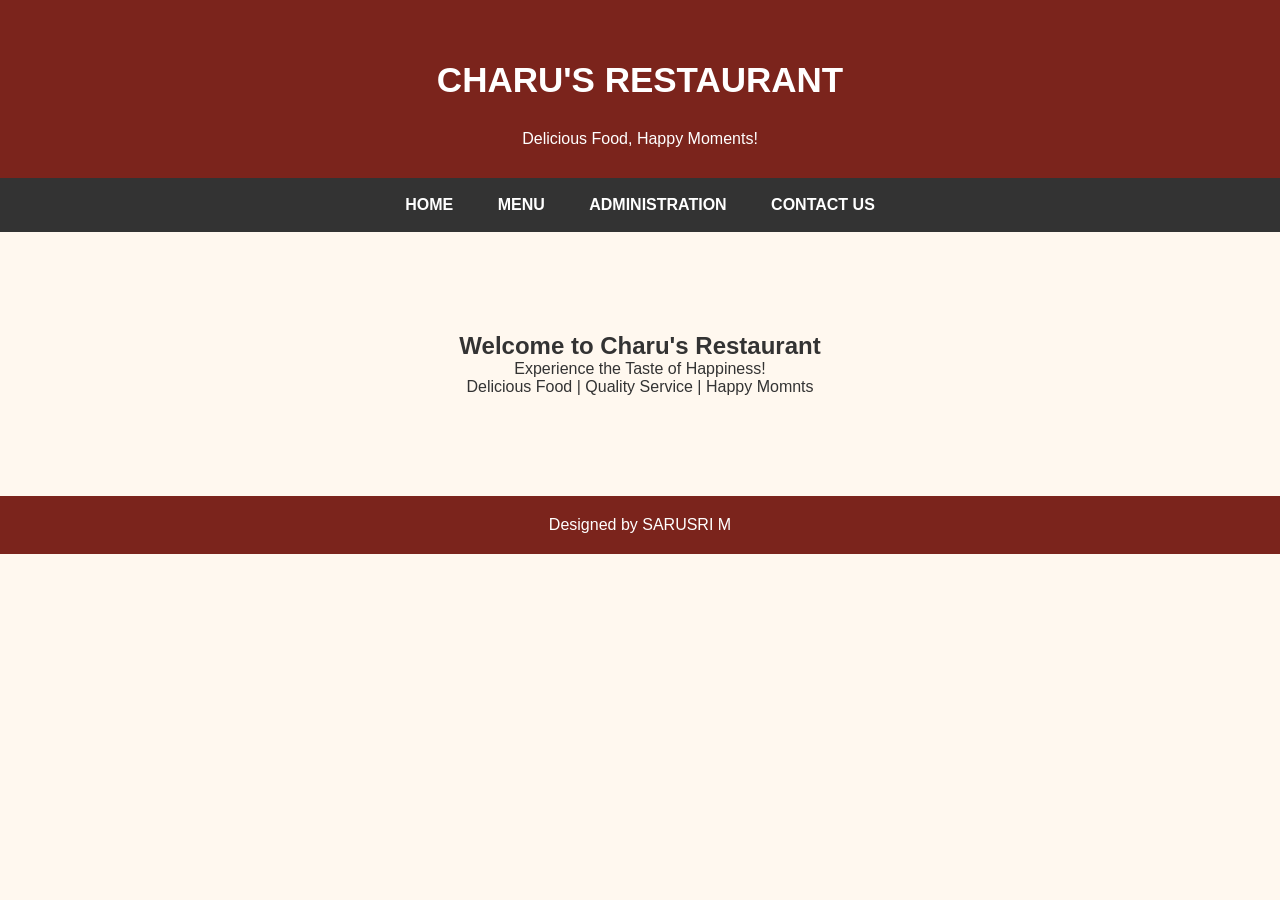
<file: index.html>
<!DOCTYPE html>
<html>
<head>
    <title>Charu's Restaurant</title>
    <link rel="stylesheet" href="style.css">
</head>
<body>

   <header>
    <h1>CHARU'S RESTAURANT</h1>
    <p>Delicious Food, Happy Moments!</p>
</header>

<nav>
    <a href="index.html">HOME</a>
    <a href="menu.html">MENU</a>
    <a href="administration.html">ADMINISTRATION</a>
    <a href="contact.html">CONTACT US</a>
</nav>

<section class="welcome">
    <h2>Welcome to Charu's Restaurant</h2>
    <p>Experience the Taste of Happiness!</p>
    <p>Delicious Food | Quality Service | Happy Momnts</p>
</section>

<footer>
    <p>Designed by SARUSRI M</p>
</footer> 

</body>
</html>
</file>
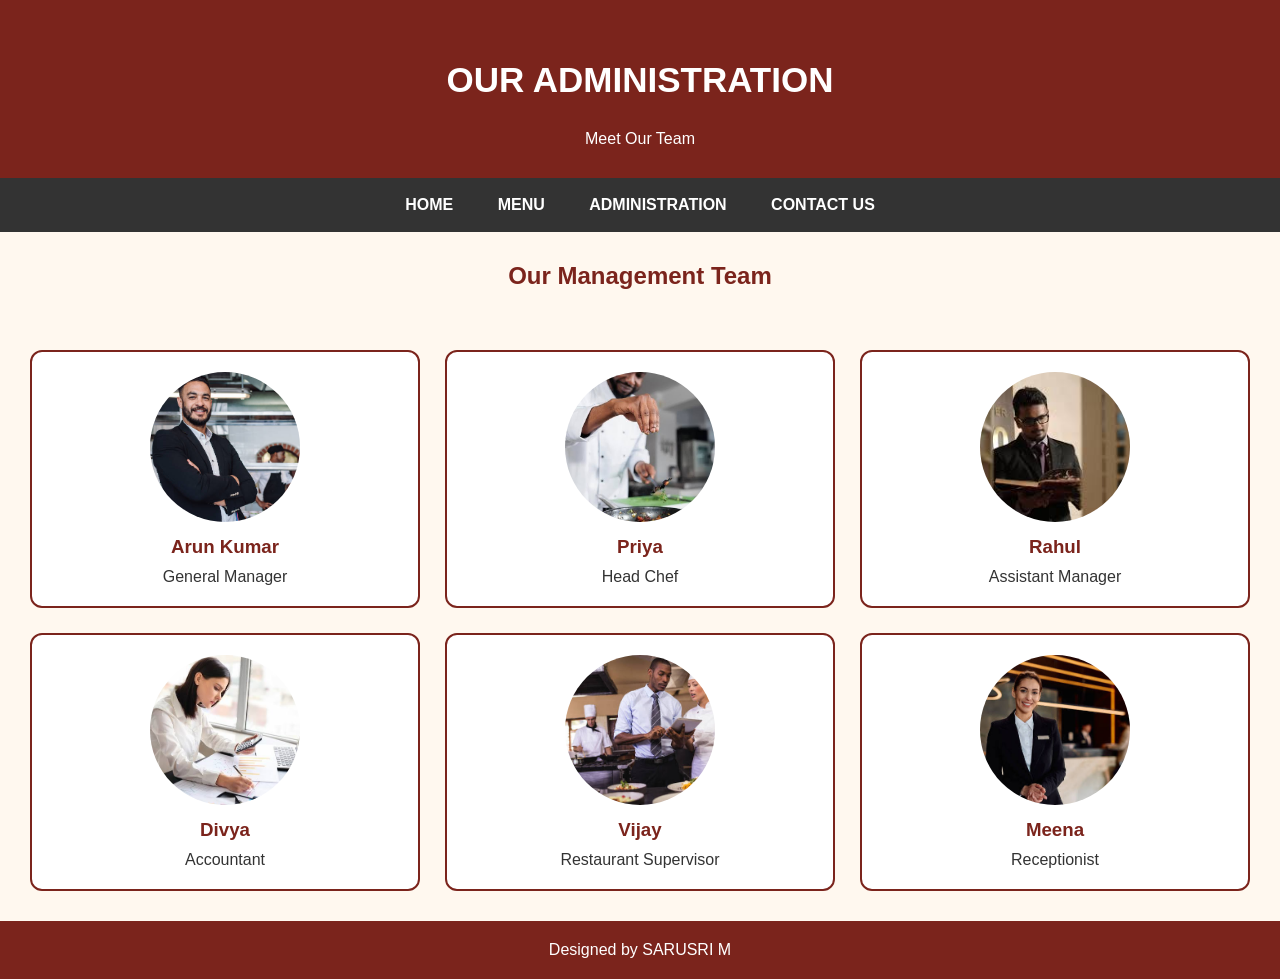
<file: administration.html>
<!DOCTYPE html>
<html>
<head>
    <title>Administration</title>
    <link rel="stylesheet" href="style.css">
</head>
<body>

<header>
    <h1>OUR ADMINISTRATION</h1>
    <p>Meet Our Team</p>
</header>

<nav>
    <a href="index.html">HOME</a>
    <a href="menu.html">MENU</a>
    <a href="administration.html">ADMINISTRATION</a>
    <a href="contact.html">CONTACT US</a>
</nav>

<h2 class="menu-title">Our Management Team</h2>

<div class="admin-container">

    <div class="admin">
        <img src="images/person1.jpg" alt="Manager">
        <h3>Arun Kumar</h3>
        <p>General Manager</p>
    </div>

    <div class="admin">
        <img src="images/person2.jpg" alt="Chef">
        <h3>Priya</h3>
        <p>Head Chef</p>
    </div>

    <div class="admin">
        <img src="images/person3.jpg" alt="Assistant Manager">
        <h3>Rahul</h3>
        <p>Assistant Manager</p>
    </div>

    <div class="admin">
        <img src="images/person4.jpg" alt="Accountant">
        <h3>Divya</h3>
        <p>Accountant</p>
    </div>

    <div class="admin">
        <img src="images/person5.jpg" alt="Supervisor">
        <h3>Vijay</h3>
        <p>Restaurant Supervisor</p>
    </div>

    <div class="admin">
        <img src="images/person6.jpg" alt="Receptionist">
        <h3>Meena</h3>
        <p>Receptionist</p>
    </div>

</div>

<footer>
    <p>Designed by SARUSRI M</p>
</footer>

</body>
</html>
</file>
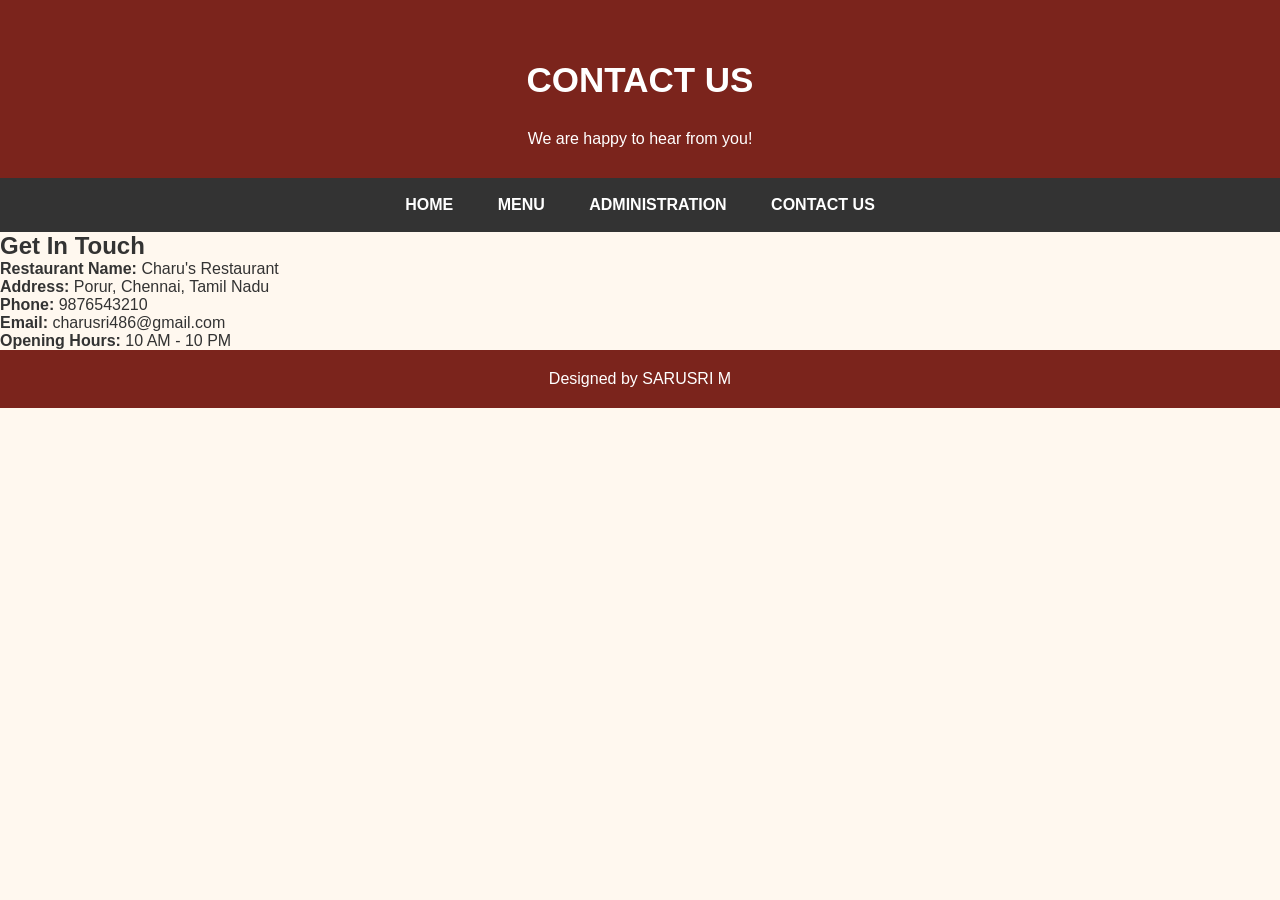
<file: contact.html>
<!DOCTYPE html>
<html>
<head>
    <title>Contact Us</title>
    <link rel="stylesheet" href="style.css">
</head>
<body>

<header>
    <h1>CONTACT US</h1>
    <p>We are happy to hear from you!</p>
</header>

<nav>
    <a href="index.html">HOME</a>
    <a href="menu.html">MENU</a>
    <a href="administration.html">ADMINISTRATION</a>
    <a href="contact.html">CONTACT US</a>
</nav>

<div class="contact-container">

    <h2>Get In Touch</h2>

    <p><b>Restaurant Name:</b> Charu's Restaurant</p>

    <p><b>Address:</b> Porur, Chennai, Tamil Nadu</p>

    <p><b>Phone:</b> 9876543210</p>

    <p><b>Email:</b> charusri486@gmail.com</p>

    <p><b>Opening Hours:</b> 10 AM - 10 PM</p>

</div>

<footer>
    <p>Designed by SARUSRI M</p>
</footer>

</body>
</html>
</file>
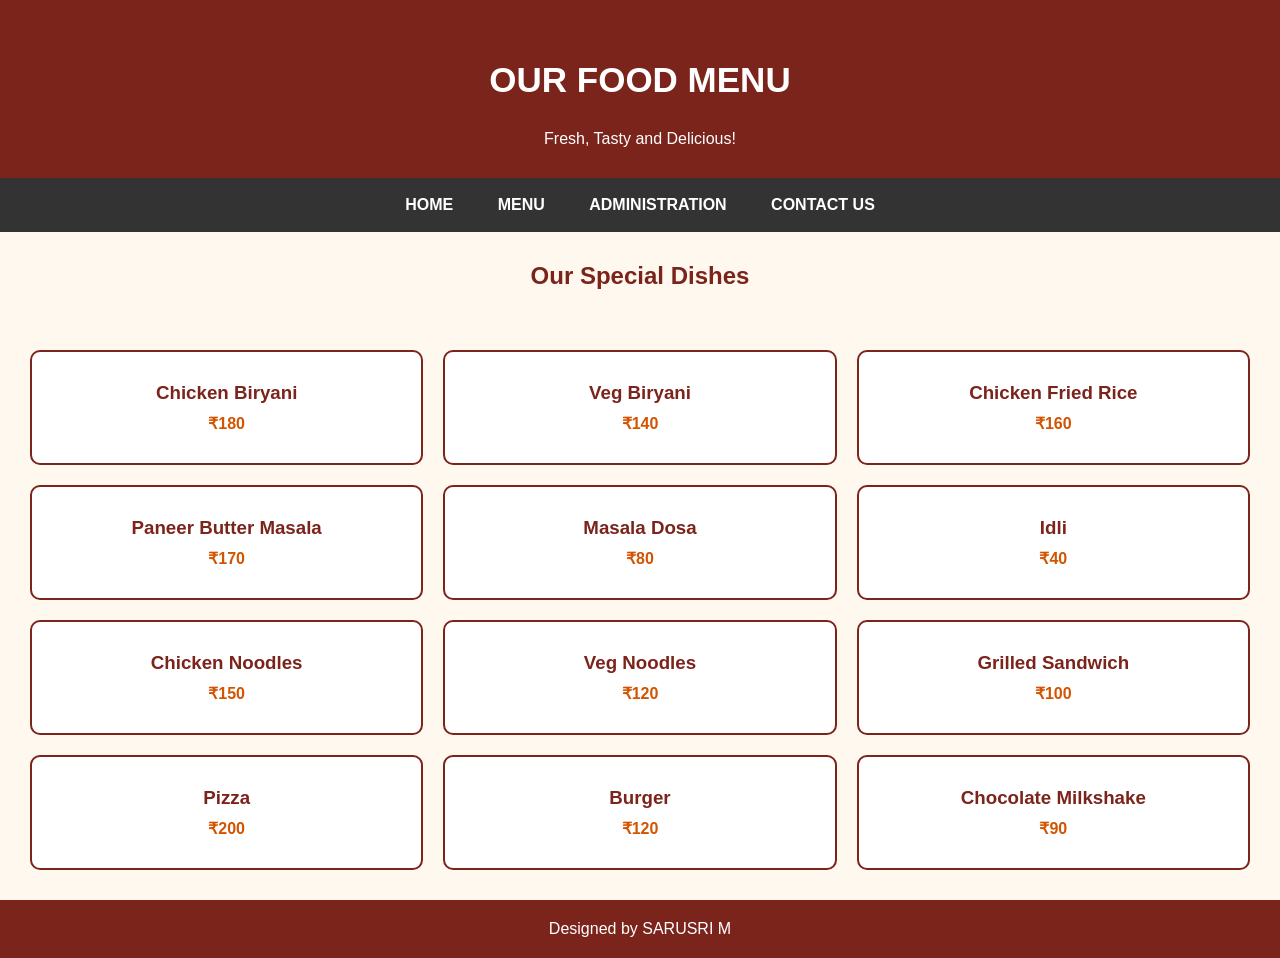
<file: menu.html>
<!DOCTYPE html>
<html>
<head>
    <title>Our Menu</title>
    <link rel="stylesheet" href="style.css">
</head>
<body>

<header>
    <h1>OUR FOOD MENU</h1>
    <p>Fresh, Tasty and Delicious!</p>
</header>

<nav>
    <a href="index.html">HOME</a>
    <a href="menu.html">MENU</a>
    <a href="administration.html">ADMINISTRATION</a>
    <a href="contact.html">CONTACT US</a>
</nav>

<h2 class="menu-title">Our Special Dishes</h2>

<div class="menu-container">

    <div class="food">
        <h3>Chicken Biryani</h3>
        <p>₹180</p>
    </div>

    <div class="food">
        <h3>Veg Biryani</h3>
        <p>₹140</p>
    </div>

    <div class="food">
        <h3>Chicken Fried Rice</h3>
        <p>₹160</p>
    </div>

    <div class="food">
        <h3>Paneer Butter Masala</h3>
        <p>₹170</p>
    </div>

    <div class="food">
        <h3>Masala Dosa</h3>
        <p>₹80</p>
    </div>

    <div class="food">
        <h3>Idli</h3>
        <p>₹40</p>
    </div>

    <div class="food">
        <h3>Chicken Noodles</h3>
        <p>₹150</p>
    </div>

    <div class="food">
        <h3>Veg Noodles</h3>
        <p>₹120</p>
    </div>

    <div class="food">
        <h3>Grilled Sandwich</h3>
        <p>₹100</p>
    </div>

    <div class="food">
        <h3>Pizza</h3>
        <p>₹200</p>
    </div>

    <div class="food">
        <h3>Burger</h3>
        <p>₹120</p>
    </div>

    <div class="food">
        <h3>Chocolate Milkshake</h3>
        <p>₹90</p>
    </div>

</div>

<footer>
    <p>Designed by SARUSRI M</p>
</footer>

</body>
</html>
</file>
<file: style.css>
* {
    margin: 0;
    padding: 0;
    box-sizing: border-box;
}

body {
    font-family: Arial, sans-serif;
    background-color: #fff8ef;
    color: #333;
}

h1 {
    background-color: #7b241c;
    color: white;
    text-align: center;
    padding: 30px;
    font-size: 35px;
}
header {
    background-color: #7b241c;
    color: white;
    text-align: center;
    padding: 30px;
}

nav {
    background-color: #333;
    text-align: center;
    padding: 18px;
}

nav a {
    color: white;
    text-decoration: none;
    margin: 20px;
    font-weight: bold;
}

nav a:hover {
    color: orange;
}

.welcome {
    text-align: center;
    padding: 100px 20px;
}

footer {
    background-color: #7b241c;
    color: white;
    text-align: center;
    padding: 20px;
}
.menu-title {
    text-align: center;
    margin: 30px;
    color: #7b241c;
}

.menu-container {
    display: grid;
    grid-template-columns: repeat(3, 1fr);
    gap: 20px;
    padding: 30px;
}

.food {
    background-color: white;
    padding: 30px;
    text-align: center;
    border: 2px solid #7b241c;
    border-radius: 10px;
}

.food h3 {
    color: #7b241c;
    margin-bottom: 10px;
}

.food p {
    color: #d35400;
    font-weight: bold;
}
.admin-container {
    display: grid;
    grid-template-columns: repeat(3, 1fr);
    gap: 25px;
    padding: 30px;
}

.admin {
    background-color: white;
    text-align: center;
    padding: 20px;
    border: 2px solid #7b241c;
    border-radius: 12px;
}

.admin img {
    width: 150px;
    height: 150px;
    object-fit: cover;
    border-radius: 50%;
}

.admin h3 {
    color: #7b241c;
    margin: 10px;
}

.banner {
    background-image: url("images/banner.jpg");
    background-size: cover;
    background-position: center;
    height: 400px;
    display: flex;
    flex-direction: column;
    justify-content: center;
    align-items: center;
    color: white;
    text-align: center;
    text-shadow: 2px 2px 5px black;
}

.banner h2 {
    font-size: 40px;
    margin-bottom: 15px;
}

.banner p {
    font-size: 20px;
    margin: 8px;
}
</file>
